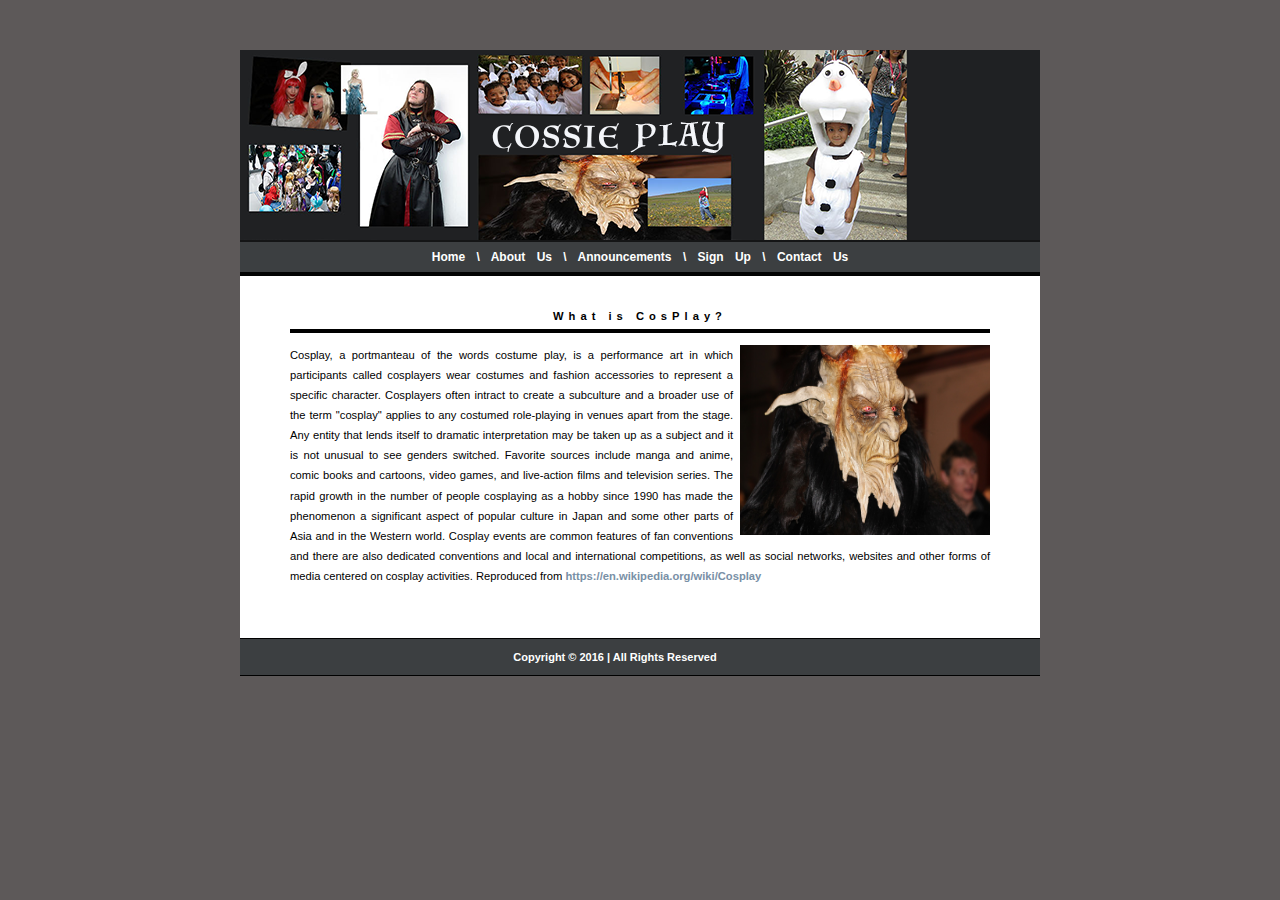
<file: index.html>
<!doctype html>
<html>
<head>
<meta charset="UTF-8">
<title>index</title>


<link href="globalstlylesheet.css" rel="stylesheet" type="text/css">
</head>




<body>
<div id="container">

<div id="header-image">
		
</div>
<div id="navbar">

			<a href="index.html">Home</a> \
           
			<a href="navigation/aboutUs.html">About Us</a> \
			<a href="navigation/announcement.html">Announcements</a> \
			<a href="navigation/signup.html">Sign Up</a> \
			<a href="navigation/contactus.html">Contact Us</a>

</div>

<div id="body">

<div id="main-text">
				
				<h2><br>What is CosPlay?</h2>
<p> Cosplay, a portmanteau of the words costume play, is a <img src="Images/devils-570861_1280.jpg" style="padding-left:7px; padding-bottom:2px" width="250" height="190" alt="devil" align= "right" >performance art in which participants called 
 cosplayers wear costumes and fashion accessories to represent a specific character. Cosplayers often intract to create a subculture and a broader use of the term "cosplay" applies to any costumed role-playing in venues apart from the stage. Any entity that lends itself to dramatic interpretation may be taken up as a subject and it is not unusual to see genders switched. Favorite sources include manga and anime, comic books and cartoons, video games, and live-action films and television series.
  
  The rapid growth in the number of people cosplaying as a hobby since 1990 has made the phenomenon a significant aspect of popular culture in Japan and some other parts of Asia and in the Western world. Cosplay events are common features of fan conventions and there are also dedicated conventions and local and international competitions, as well as social networks, websites and other forms of media centered on cosplay activities.
  Reproduced from <a href="https://en.wikipedia.org/wiki/Cosplay">https://en.wikipedia.org/wiki/Cosplay</a>
</p>
      <br>
				
				

<div id="footer">

Copyright © 2016 | All Rights Reserved  

</div>

</div>
</div>

</div>

</body>
</html>
</file>
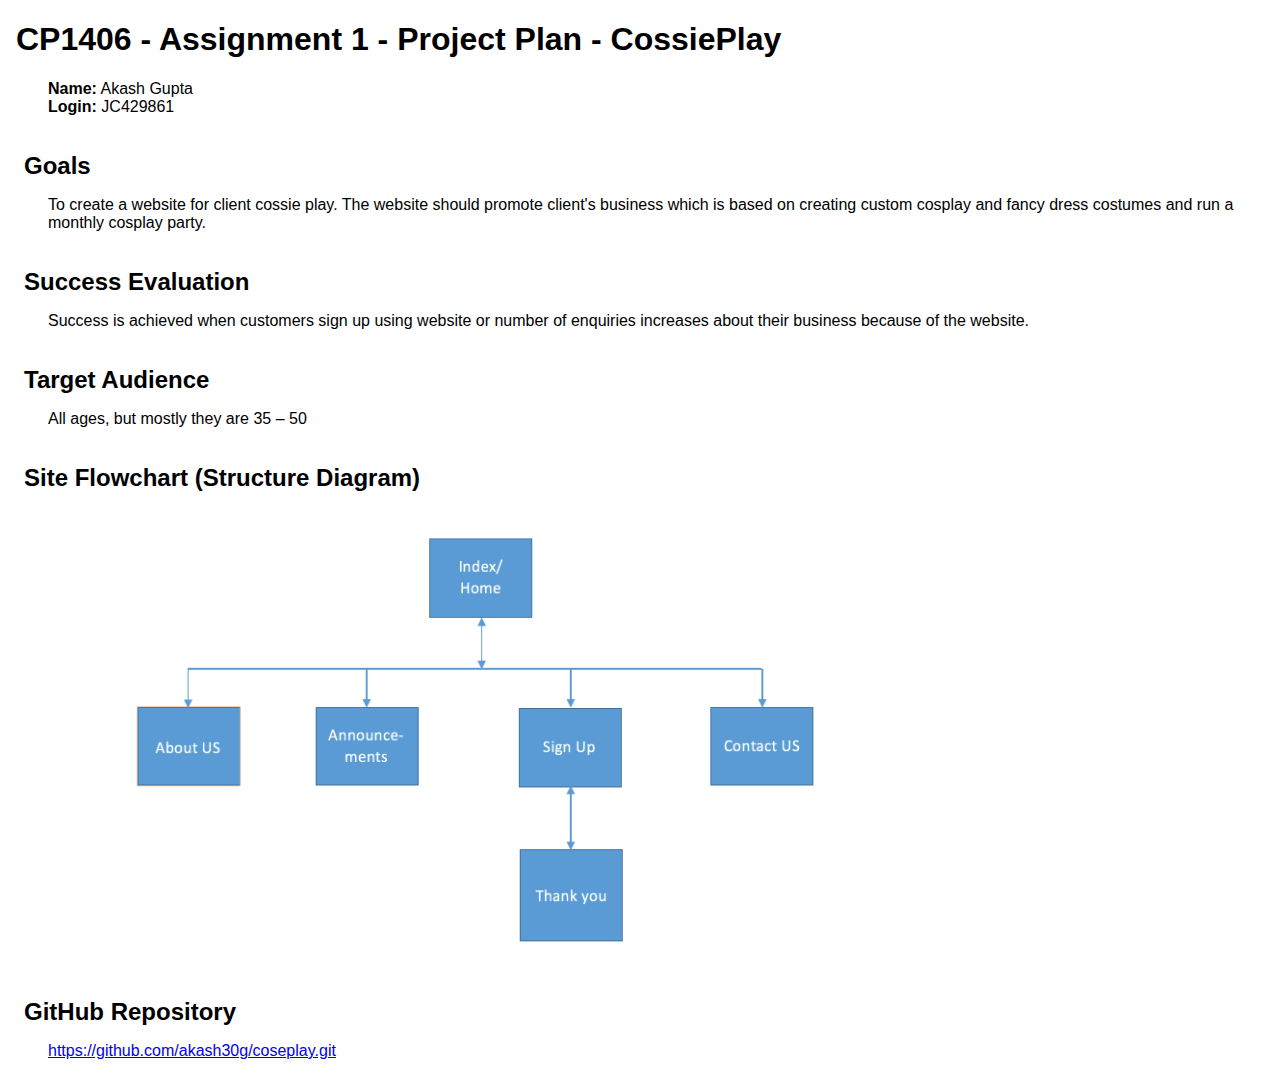
<file: plan.html>
<!doctype html>
<html>
<head>
<title>A1 Project Plan for ?Student Name?</title>
  <meta http-equiv="Content-Type" content="text/html; charset=iso-8859-1">
  <style type="text/css">
    body { font-family: Arial; margin-left: 3em; }
    h1, h2 { margin-left: -1em; }
    h2 { margin-top: 1.5em; margin-bottom: 0.5em; }
  </style>
</head>

<body>
<h1>CP1406 - Assignment 1 - Project Plan - CossiePlay</h1>
<p><strong>Name:</strong> Akash Gupta<br>
<strong>Login:</strong> JC429861</p>
<h2>Goals</h2>
<p> To create a website for client cossie play. The website should promote client's business which is based on creating custom cosplay and fancy dress costumes and run a monthly cosplay party.  </p>
<h2>Success Evaluation</h2>
<p> Success is achieved when customers sign up using website or number of enquiries increases about their business because of the website. </p>
<h2>Target Audience</h2>
<p>All ages, but mostly they are 35 � 50</p>
<h2>Site Flowchart (Structure Diagram)</h2>
<p><img src="Images/flowchart.png" width="800" height="450" alt="flowchart"/></p>
<h2>GitHub Repository</h2>
<p><a href="https://github.com/akash30g/coseplay.git">https://github.com/akash30g/coseplay.git</a></p>
</body>
</html>
</file>
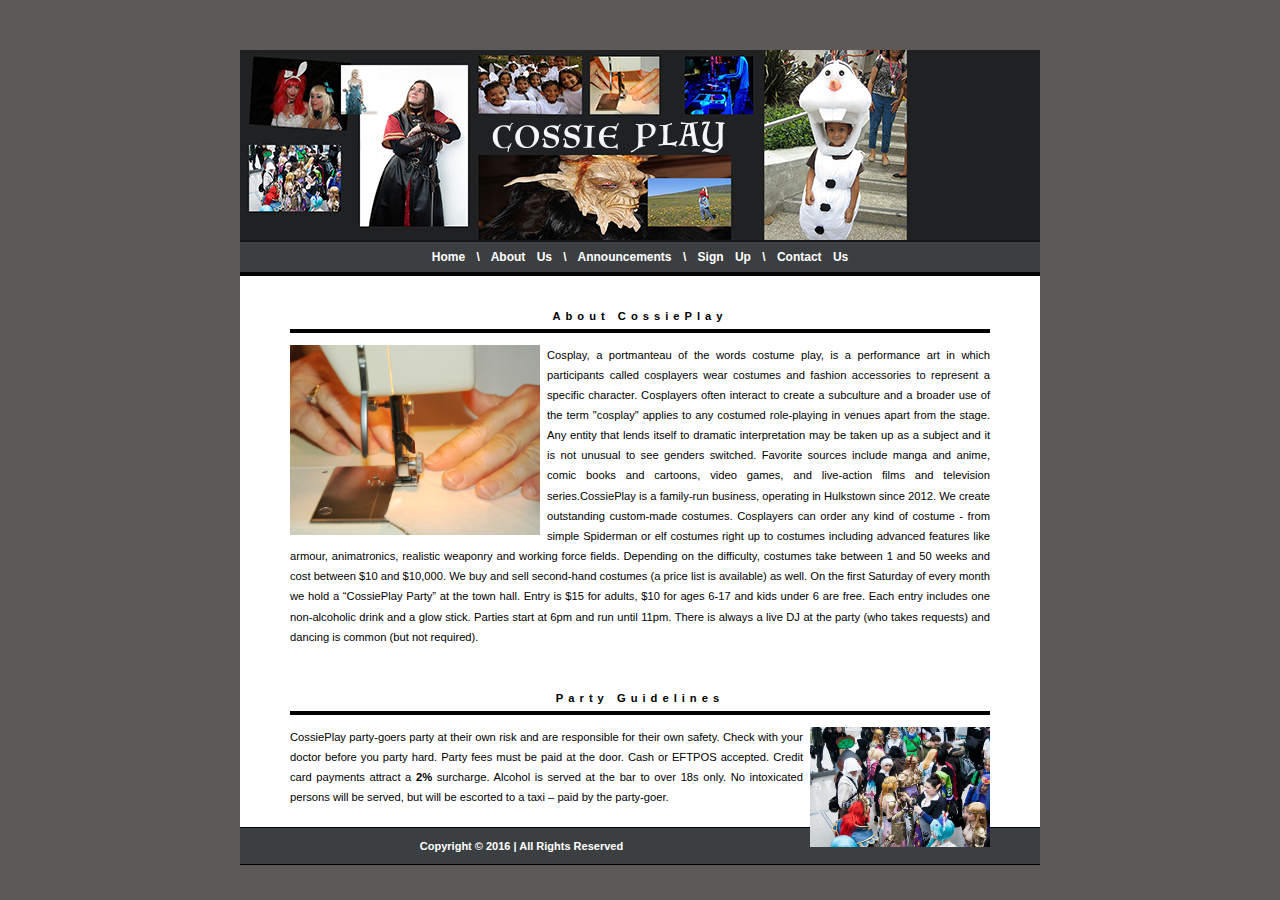
<file: navigation/aboutUs.html>
<!doctype html>
<html>
<head>
<meta charset="UTF-8">
<title>About Us</title>

<link href="../globalstlylesheet.css" rel="stylesheet" type="text/css">
</head>




<body>
<div id="container">

<div id="header-image">
		
</div>
<div id="navbar">

			<a href="../index.html">Home</a> \
           
			<a href="aboutUs.html">About Us</a> \
			<a href="announcement.html">Announcements</a> \
			<a href="signup.html">Sign Up</a> \
			<a href="contactus.html">Contact Us</a>

</div>

<div id="body">

<div id="main-text">
				
<h2><br>About CossiePlay</h2>
<p> <img src="../Images/sewing-hands-1418016.jpg" style="padding-right:7px; padding-bottom:2px" width="250" height="190" alt="sewing" align= "left"/>Cosplay, a portmanteau of the words costume play, is a performance art in which participants called cosplayers wear costumes and fashion accessories to represent a specific character. Cosplayers often interact to create a subculture and a broader use of the term "cosplay" applies to any costumed role-playing in venues apart from the stage. Any entity that lends itself to dramatic interpretation may be taken up as a subject and it is not unusual to see genders switched. Favorite sources include manga and anime, comic books and cartoons, video games, and live-action films and television series.CossiePlay is a family-run business, operating in Hulkstown since 2012. We create outstanding custom-made costumes. Cosplayers can order any kind of costume - from simple Spiderman or elf costumes right up to costumes including advanced features like armour, animatronics, realistic weaponry and working force fields. Depending on the difficulty, costumes take between 1 and 50 weeks and cost between $10 and $10,000.
We buy and sell second-hand costumes (a price list is available) as well.
On the first Saturday of every month we hold a “CossiePlay Party” at the town hall. Entry is $15 for adults, $10 for ages 6-17 and kids under 6 are free. Each entry includes one non-alcoholic drink and a glow stick. Parties start at 6pm and run until 11pm. There is always a live DJ at the party (who takes requests) and dancing is common (but not required). 

</p>
      <br>
<h2>Party Guidelines</h2>
				
   <p>CossiePlay party-goers party at their own risk and are responsible for <img src="../Images/book-fair-678264_1280.jpg" style="padding-left:7px; padding-bottom:2px" width="180" height="120" alt="sewing" align= "right"/>their own safety. Check with your doctor before you party hard.
Party fees must be paid at the door. Cash or EFTPOS accepted. Credit card payments attract a <strong>2% </strong>surcharge. Alcohol is served at the bar to over 18s only. No intoxicated persons will be served, but will be escorted to a taxi – paid by the party-goer. </p>
      
				

<div id="footer">

Copyright © 2016 | All Rights Reserved  

	</div>

</div>
</div>

	
</div>
</body>
</html>
</file>
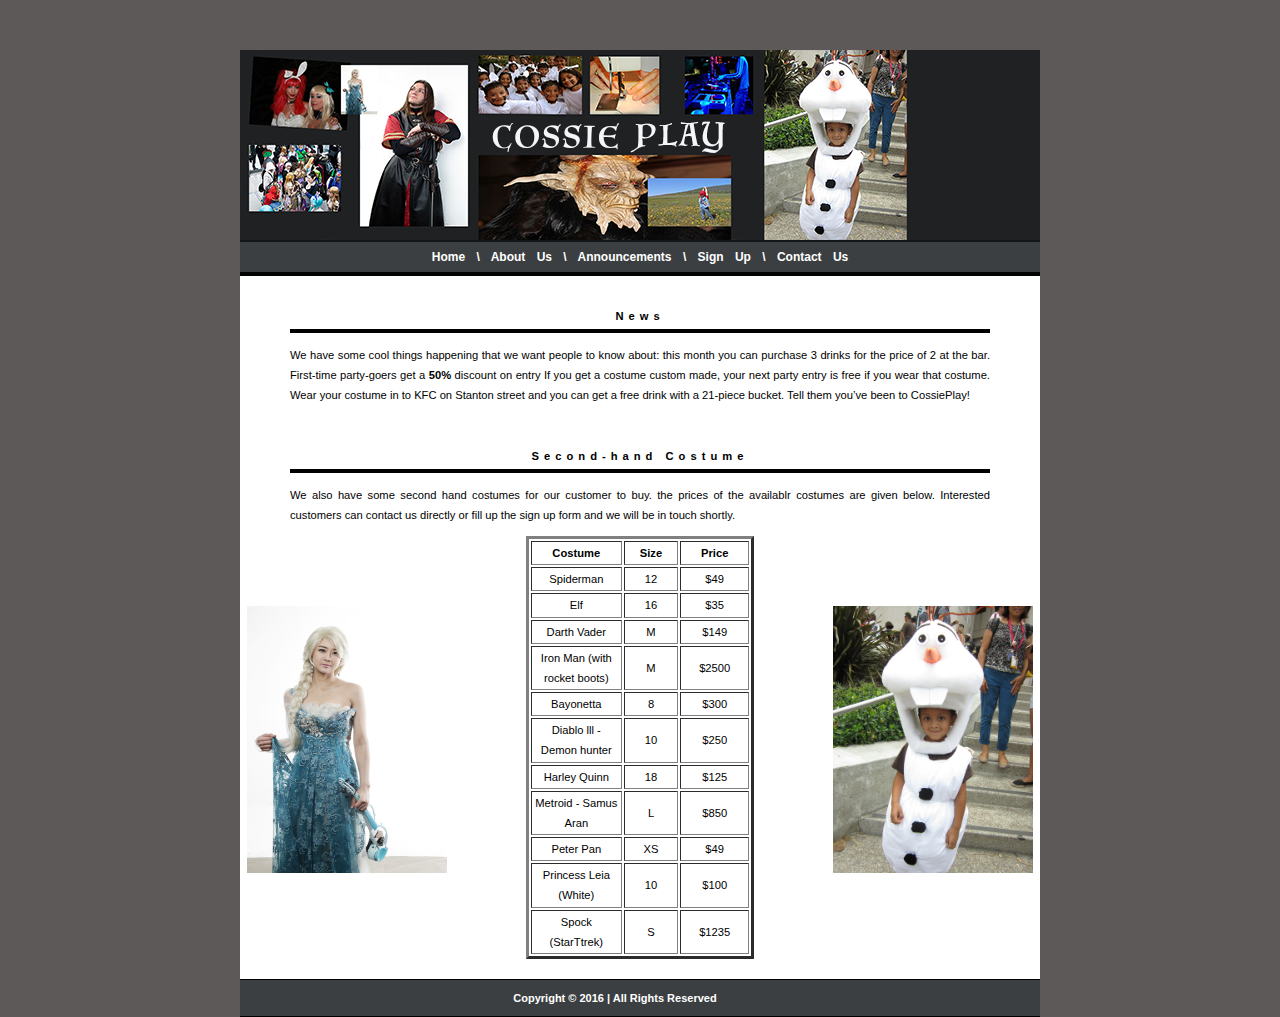
<file: navigation/announcement.html>
<!doctype html>
<html>
<head>
<meta charset="UTF-8">
<title>Announcements</title>

<link href="../globalstlylesheet.css" rel="stylesheet" type="text/css">
</head>




<body>
<div id="container">

<div id="header-image">
		
</div>
<div id="navbar">

			<a href="../index.html">Home</a> \
           
			<a href="aboutUs.html">About Us</a> \
			<a href="announcement.html">Announcements</a> \
			<a href="signup.html">Sign Up</a> \
			<a href="contactus.html">Contact Us</a>

</div>

<div id="body">

<div id="main-text">
				
<h2><br>News</h2>
<p> We have some cool things happening that we want people to know about: this month you can purchase 3 drinks for the price of 2 at the bar.
First-time party-goers get a <strong>50%</strong> discount on entry
If you get a costume custom made, your next party entry is free if you wear that costume.
Wear your costume in to KFC on Stanton street and you can get a free drink with a 21-piece bucket. Tell them you’ve been to CossiePlay!

</p>
      <br>
<h2>Second-hand Costume</h2>
				
  <p> We also have some second hand costumes for our customer to buy. the prices of the availablr costumes are given below. Interested customers can contact us directly or fill up the sign up form and we will be in touch shortly.
  </p>
  <p1>
      <img src="../Images/winter-kingdom-798279_1920.jpg" width="200" height="267" alt="" align = "left" style="padding-left:7px;padding-top:70px">
      <img src="../Images/olaf-630522_1280.jpg" width="200" height="267" alt="" align = "right" style="padding-right:7px;padding-top:70px">
      <table width="228" border="3" align="center" >
        <tbody>
          <tr>
            <th width="88" scope="col">Costume</th>
            <th width="52" scope="col">Size</th>
            <th width="66" scope="col">Price</th>
          </tr>
          <tr>
            <td style="text-align: center">Spiderman</td>
            <td style="text-align: center">12</td>
            <td style="text-align: center">$49</td>
          </tr>
          <tr>
            <td style="text-align: center">Elf</td>
            <td style="text-align: center">16</td>
            <td style="text-align: center">$35</td>
          </tr>
          <tr>
            <td style="text-align: center">Darth Vader</td>
            <td style="text-align: center">M</td>
            <td style="text-align: center">$149</td>
          </tr>
          <tr>
            <td style="text-align: center">Iron Man (with rocket boots)</td>
            <td style="text-align: center">M</td>
            <td style="text-align: center">$2500</td>
          </tr>
          <tr>
            <td style="text-align: center">Bayonetta</td>
            <td style="text-align: center">8</td>
            <td style="text-align: center">$300</td>
          </tr>
          <tr>
            <td style="text-align: center">Diablo lll - Demon hunter</td>
            <td style="text-align: center">10</td>
            <td style="text-align: center">$250</td>
          </tr>
          <tr>
            <td style="text-align: center">Harley Quinn</td>
            <td style="text-align: center">18</td>
            <td style="text-align: center">$125</td>
          </tr>
          <tr>
            <td style="text-align: center">Metroid - Samus Aran</td>
            <td style="text-align: center">L</td>
            <td style="text-align: center">$850</td>
          </tr>
          <tr>
            <td style="text-align: center">Peter Pan</td>
            <td style="text-align: center">XS</td>
            <td style="text-align: center">$49</td>
          </tr>
          <tr>
            <td style="text-align: center">Princess Leia (White)</td>
            <td style="text-align: center">10</td>
            <td style="text-align: center">$100</td>
          </tr>
          <tr>
            <td style="text-align: center">Spock (StarTtrek)</td>
            <td style="text-align: center">S</td>
            <td style="text-align: center">$1235</td>
          </tr>
        </tbody>
      </table>
      
      </p1>
      
      
<div id="footer">
  
  Copyright © 2016 | All Rights Reserved  
  
</div>

 </div>
</div>

</div>

</body>
</html>
</file>
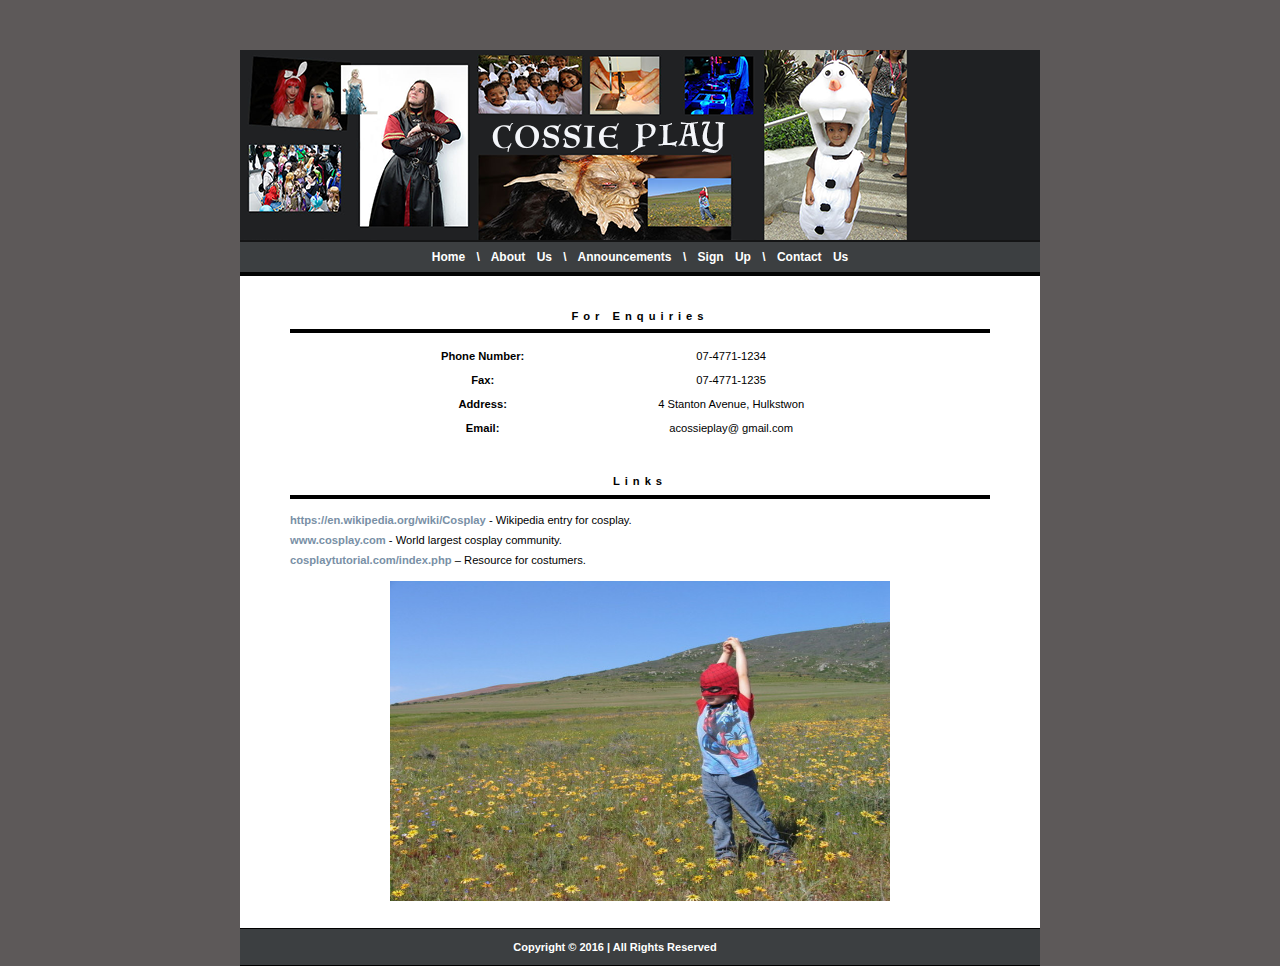
<file: navigation/contactus.html>
<!doctype html>
<html>
<head>
<meta charset="UTF-8">
<title>Contact Us</title>

<link href="../globalstlylesheet.css" rel="stylesheet" type="text/css">
</head>




<body>
<div id="container">

<div id="header-image">
		
		
</div>
<div id="navbar">

			<a href="../index.html">Home</a> \
           
			<a href="aboutUs.html">About Us</a> \
			<a href="announcement.html">Announcements</a> \
			<a href="signup.html">Sign Up</a> \
			<a href="contactus.html">Contact Us</a>

</div>

<div id="body">

<div id="main-text">
				
<h2><br>For Enquiries</h2>

      
				
<table width="499" border="0" align="center"  >
  <tbody>
    <tr>
      <th scope="row">Phone Number: </th>
      <td>07-4771-1234 </td>
    </tr>
    <tr>
      <th scope="row">Fax: </th>
      <td>07-4771-1235 </td>
    </tr>
    <tr>
      <th scope="row">Address: </th>
      <td>4 Stanton Avenue, Hulkstwon </td>
    </tr>
    <tr>
      <th scope="row">Email: </th>
      <td>acossieplay@ gmail.com </td>
    </tr>
  </tbody>
</table>
<h2><br>Links</h2>
<p>

<a href="https://en.wikipedia.org/wiki/Cosplay">https://en.wikipedia.org/wiki/Cosplay</a> - Wikipedia entry for cosplay.<br>
<a href="http://www.cosplay.com">www.cosplay.com</a> - World largest cosplay community.<br>
 <a href="cosplaytutorial.com/index.php">cosplaytutorial.com/index.php</a> – Resource for costumers.<br>

</p>

<img src="../Images/spiderman-in-nature-2-1258899-640x480.jpg" width="500" height="320" alt=""/>
<div id="footer">
  
  Copyright © 2016 | All Rights Reserved  
  
</div>

</div>
</div>
</div>

</body>
</html>
</file>
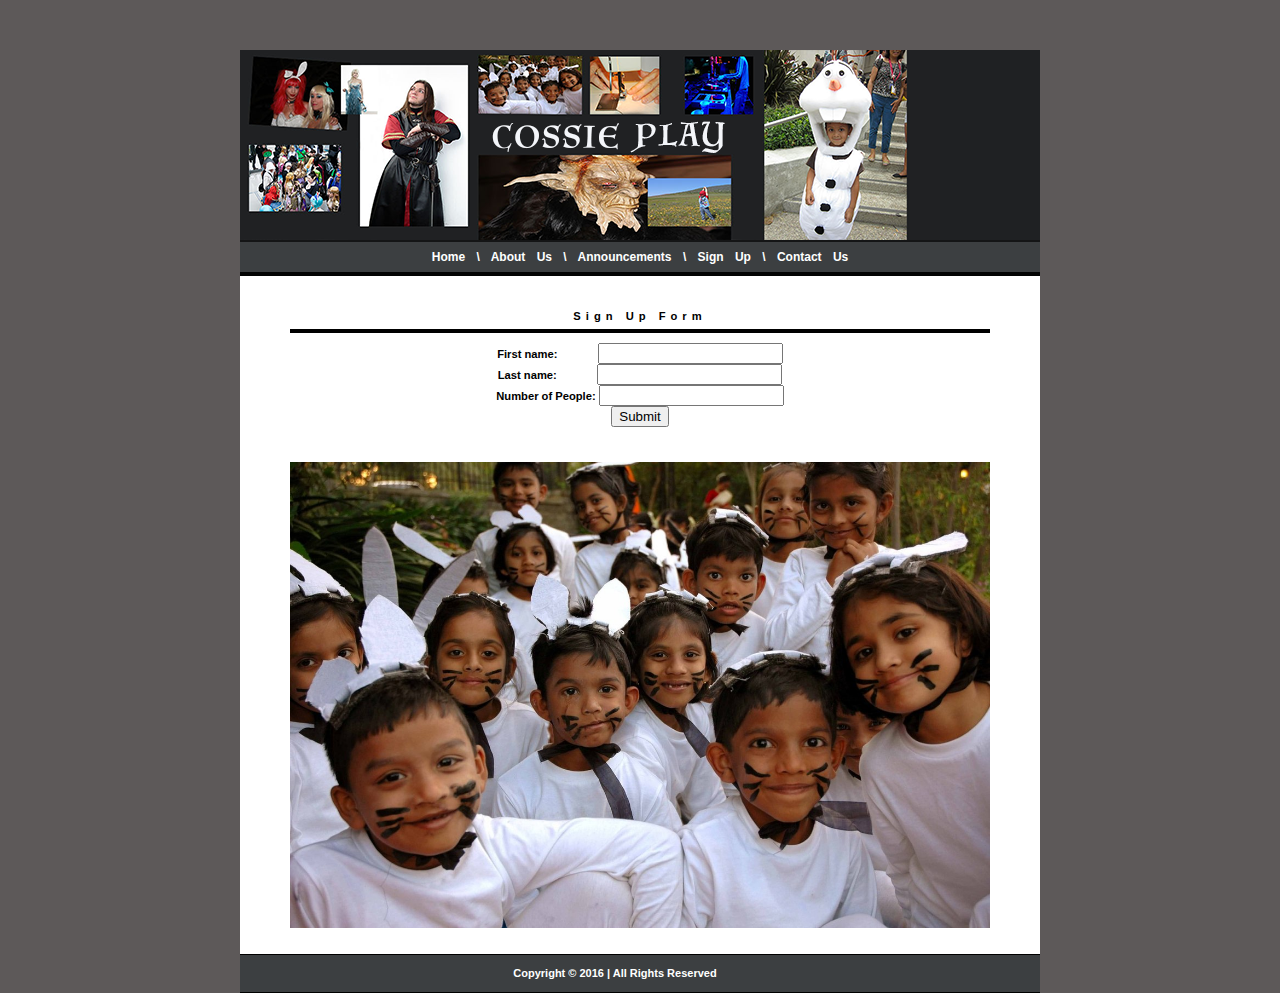
<file: navigation/signup.html>
<!doctype html>
<html>
<head>
<meta charset="UTF-8">
<title>Announcements</title>
<link href="../globalstlylesheet.css" rel="stylesheet" type="text/css">
</head>




<body>
<div id="container">

<div id="header-image">
		
</div>
<div id="navbar">

			<a href="../index.html">Home</a> \
           
			<a href="aboutUs.html">About Us</a> \
			<a href="announcement.html">Announcements</a> \
			<a href="signup.html">Sign Up</a> \
			<a href="contactus.html">Contact Us</a>

</div>

<div id="body">

<div id="main-text">
				
	<h2><br>Sign Up Form</h2>

	

<form action="../../a1/navigation/thankyou.html">
<strong>First name:</strong> &nbsp; &nbsp;&nbsp;&nbsp;&nbsp;&nbsp;&nbsp;&nbsp;&nbsp;&nbsp;&nbsp;<input type="text" name="FirstName" value=""><br>
<strong>Last name:</strong>  &nbsp; &nbsp;&nbsp;&nbsp;&nbsp;&nbsp;&nbsp;&nbsp;&nbsp;&nbsp;&nbsp;<input type="text" name="LastName" value=""><br>
<strong>Number of People:</strong> <input type="text" name="LastName" value=""><br>

<input type="submit" value="Submit">
</form>
<img src="../Images/we-re-rabbits-1439192-1279x850.jpg" width="700" height="466" alt="children" style="padding-top:35px"/>
<div id="footer">
				  
	    Copyright © 2016 | All Rights Reserved  
				  
  </div>

</div>
</div>

</div>

</body>
</html>
</file>
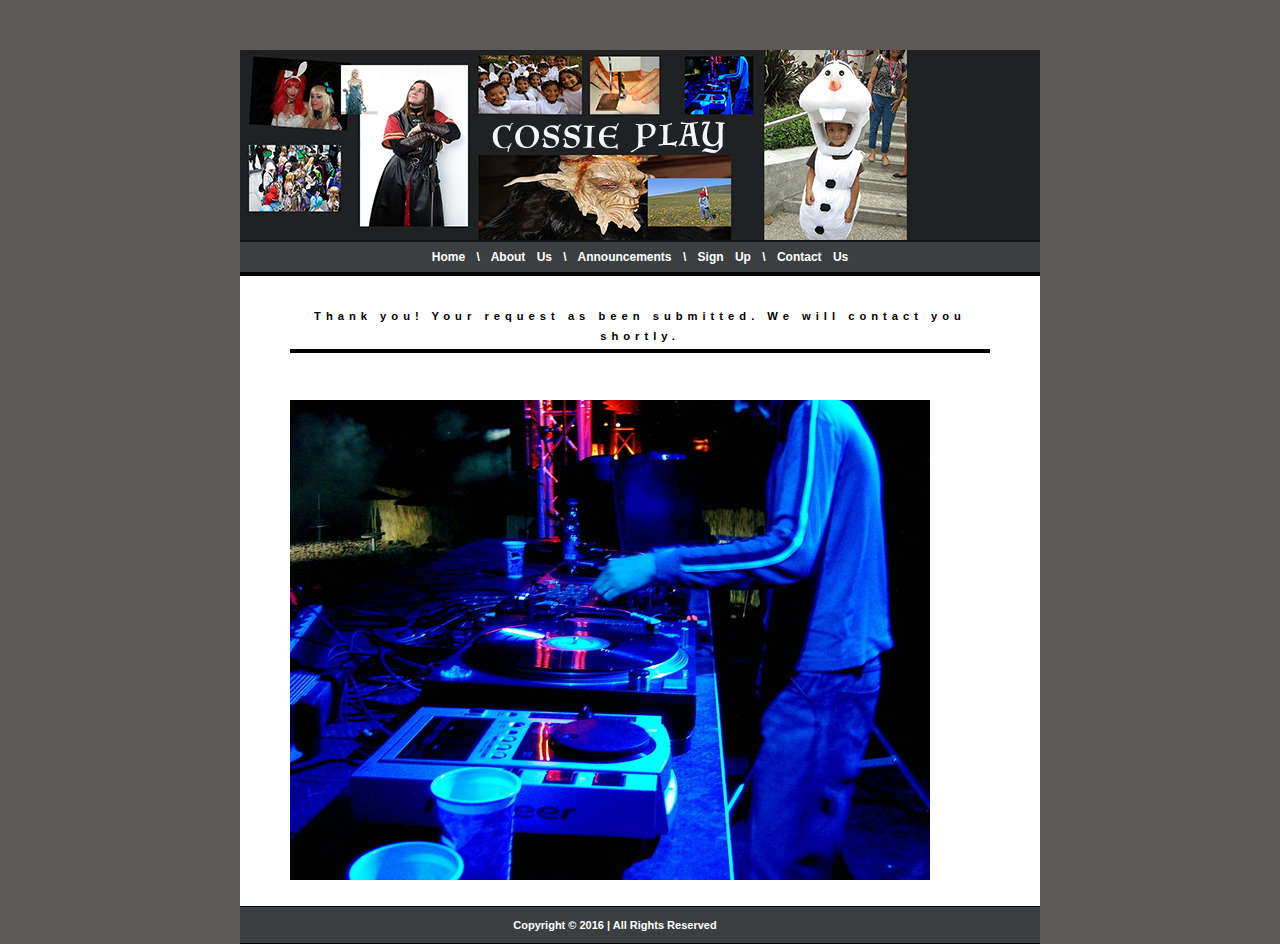
<file: navigation/thankyou.html>
<!doctype html>
<html>
<head>
<meta charset="UTF-8">
<title>thank you</title>
<link href="../globalstlylesheet.css" rel="stylesheet" type="text/css">
</head>




<body>
<div id="container">

<div id="header-image">
		
</div>
<div id="navbar">

			<a href="../index.html">Home</a> \
           
			<a href="aboutUs.html">About Us</a> \
			<a href="announcement.html">Announcements</a> \
			<a href="signup.html">Sign Up</a> \
			<a href="contactus.html">Contact Us</a>

</div>

<div id="body">

<div id="main-text">
				
<h2><br>Thank you! Your request as been submitted. We will contact you shortly.</h2>
 <p><img src="../Images/party-1506740-640x480.jpg" width="640" height="480" alt="dj" style="padding-top:35px"></p>
                
<div id="footer">

   Copyright © 2016 | All Rights Reserved  
  
</div>

</div>
</div>

</div>

</body>
</html>
</file>
<file: globalstlylesheet.css>
@charset "UTF-8";

body {
	margin: 0;
	font-family: verdana, arial, helvetica, sans-serif;
	background-color: #5D5959;
}
#container {
	width: 1020px;
	margin-left: auto;
margin-right: auto;
}


#header-image {
	background-color: #1F2123;
	background-repeat: no-repeat;
	background-position: left 100px, top -50px;
	border-bottom: 2px solid #141516;
	margin-left: 110px;
	margin-right: 110px;
	margin-top: 50px;
	height: 190px;
	background-image: url(Images/banne.png);
	display: block;
	
	
}

#navbar {
	margin-bottom: 0;
	margin-left: 110px;
	margin-right: 110px;
	font-size: 12px;
	text-align: center;
	margin-top: 0;
	padding-bottom: 8px;
	font-weight: bold;
	padding-top: 8px;
	background-color: #3c3f41;
	color: #ffffff;
	word-spacing: 8px;
	border-bottom: 4px solid #020303;
}

#navbar a:link, #navbar a:visited {
color: #ffffff;
word-spacing: none;
}



#navbar a:hover {
	color: #829FBD;
	text-decoration: underline;
}

#main-text {
	margin-left: 110px;
	margin-right: 110px;
	font-size: .7em;
	line-height: 1.8em;
	background-color: #ffffff;
	text-align: center;
}

#main-text p {
	text-align: justify;
	margin-left: 50px;
	margin-right: 50px;
}


h2 {
border-bottom: 4px #000000 solid;
padding-bottom: 3px;
padding-right: 0;
color: #000000;

letter-spacing: 5px;
margin-left: 50px;
margin-right: 50px;
font-size: 1em;
margin-top: 0;
padding-top: 10px;
}



a:link, a:visited {
	text-decoration: none;
	font-weight: bold;
	color: #7990A6;
}

a:hover {
text-decoration: underline;
}


#footer {
	text-align: center;
	margin-bottom: 0;
	padding-top: 8px;
	padding-bottom: 8px;
	font-size: 11px;
	margin-top: 20px;
	padding-right: 50px;
	background-color: #3C3F41;
	color: #ffffff;
	font-weight: bold;
	border-top: 1px #000000 solid;
	border-bottom: 1px #000000 solid;
}
</file>
